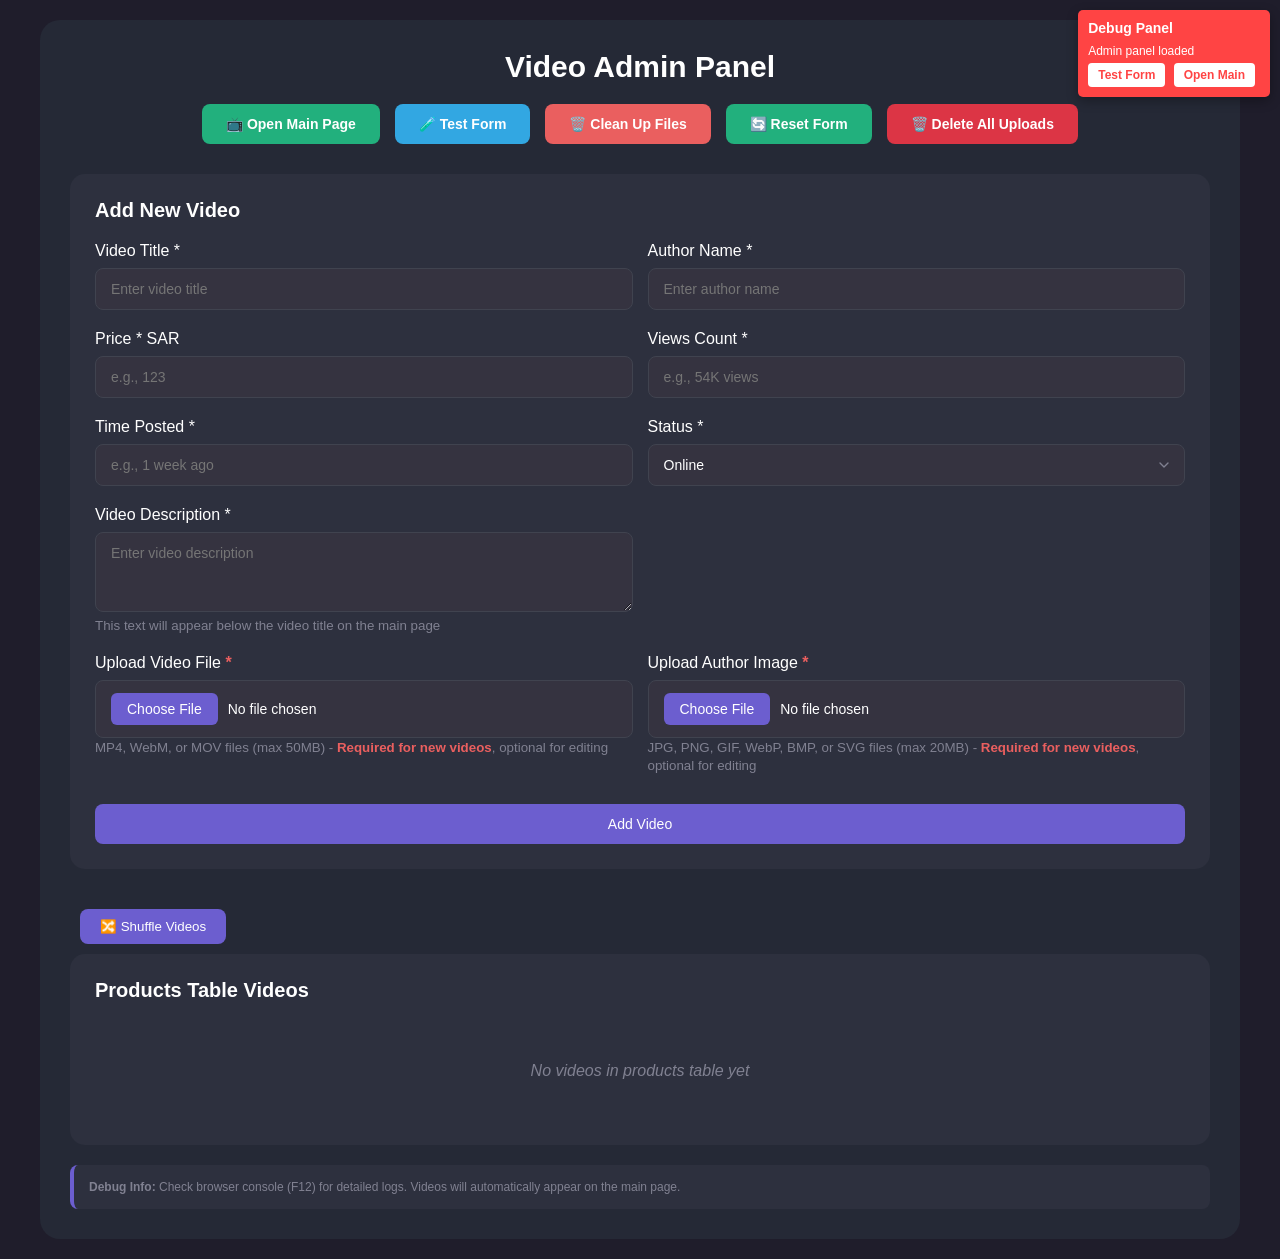
<file: admin.html>
<!DOCTYPE html>
<html lang="en">
<head>
    <meta charset="UTF-8">
    <meta name="viewport" content="width=device-width, initial-scale=1.0">
    <title>Video Admin Panel</title>
    <link rel="stylesheet" href="astyle.css">
    
</head>
<body>
    
    <div class="admin-container">
        <h1 class="admin-header">Video Admin Panel</h1>
        
        <!-- Control Buttons -->
     <!-- Control Buttons -->
<div class="control-buttons">
    <button class="control-btn" onclick="openMainPage()">
        📺 Open Main Page
    </button>
    
    <button class="control-btn test" onclick="testForm()">
        🧪 Test Form
    </button>
    
    <button class="control-btn cleanup" onclick="cleanupOrphanedFiles()">
        🗑️ Clean Up Files
    </button>
    
    <button class="control-btn" onclick="manualResetForm()">
        🔄 Reset Form
    </button>
    
    <!-- ADD THIS NEW BUTTON -->
    <button class="control-btn danger" onclick="deleteAllUploads()" style="background: #dc3545;">
        🗑️ Delete All Uploads
    </button>
</div>
        
        <!-- Add Video Form -->
        <div class="video-form">
            <h3>Add New Video</h3>
            
            <!-- Success/Error Messages -->
            <div class="success-message" id="successMessage"></div>
            <div class="error-message" id="errorMessage"></div>
            
            <form id="addVideoForm">
                <div class="form-row">
                    <div class="form-group">
                        <label for="videoTitle">Video Title *</label>
                        <input type="text" id="videoTitle" placeholder="Enter video title" required>
                    </div>
                    <div class="form-group">
                        <label for="videoAuthor">Author Name *</label>
                        <input type="text" id="videoAuthor" placeholder="Enter author name" required>
                    </div>
                </div>
                
                <div class="form-row">
                 <div class="form-group">
        <label for="videoTime">Price * <span class="sar-text">SAR</span></label>
        <input type="text" id="videoTime" placeholder="e.g., 123" required>
    </div>
                    <div class="form-group">
                        <label for="videoViews">Views Count *</label>
                        <input type="text" id="videoViews" placeholder="e.g., 54K views" required>
                    </div>
                </div>

                <div class="form-row">
                    <div class="form-group">
                        <label for="timeAgo">Time Posted *</label>
                        <input type="text" id="timeAgo" placeholder="e.g., 1 week ago" required>
                    </div>
                    <div class="form-group">
                        <label for="videoStatus">Status *</label>
                        <select id="videoStatus" required>
                            <option value="online">Online</option>
                            <option value="offline">Offline</option>
                        </select>
                    </div>
                </div>

                <!-- NEW TEXTAREA FOR DESCRIPTION -->
                <div class="form-row">
                    <div class="form-group">
                        <label for="videoDescription">Video Description *</label>
                        <textarea id="videoDescription" placeholder="Enter video description" required rows="4"></textarea>
                        <small>This text will appear below the video title on the main page</small>
                    </div>
                </div>

                <!-- UPLOAD FIELDS -->
                <div class="form-row">
                    <div class="form-group">
                        <label for="videoFile">Upload Video File <span class="required-new">*</span></label>
                        <input type="file" id="videoFile" accept="video/*" class="file-input">
                        <small>MP4, WebM, or MOV files (max 50MB) - <span class="required-new">Required for new videos</span>, optional for editing</small>
                        <div class="file-status" id="videoFileStatus"></div>
                    </div>
                    <div class="form-group">
                        <label for="authorImageFile">Upload Author Image <span class="required-new">*</span></label>
                        <input type="file" id="authorImageFile" accept="image/*" class="file-input">
                        <small>JPG, PNG, GIF, WebP, BMP, or SVG files (max 20MB) - <span class="required-new">Required for new videos</span>, optional for editing</small>
                        <div class="file-status" id="imageFileStatus"></div>
                    </div>
                </div>

                <!-- Preview Section -->
                <div class="form-row" id="previewSection">
                    <div class="form-group">
                        <label>Video Preview</label>
                        <div id="videoPreview">
                            No video selected
                        </div>
                    </div>
                    <div class="form-group">
                        <label>Author Image Preview</label>
                        <div id="imagePreview">
                            No image selected
                        </div>
                    </div>
                </div>

                <button type="submit" class="submit-btn">Add Video</button>
            </form>
        </div>
<!-- Add this anywhere in your admin.html, like near the top -->
<button id="shuffleBtn" style="padding: 10px 20px; background: #6C5ECF; color: white; border: none; border-radius: 8px; cursor: pointer; margin: 10px;">
    🔀 Shuffle Videos
</button>
        <!-- Videos List -->
        <div class="videos-list">
            <h3>Uploaded Videos</h3>
            <div class="no-videos">No videos uploaded yet</div>
        </div>

        <!-- Debug Info -->
        <div class="debug-info">
            <strong>Debug Info:</strong> Check browser console (F12) for detailed logs. Videos will automatically appear on the main page.
        </div>
    </div>

    <!-- Debug Panel -->
    <div class="debug-panel">
        <h4>Debug Panel</h4>
        <div id="debugInfo">Ready</div>
        <button onclick="testForm()">Test Form</button>
        <button onclick="openMainPage()">Open Main</button>
    </div>

    <script src="admin.js"></script>
    <script src="availability.js"></script>

    
    <!-- File upload restriction functionality -->
    <script>
        // Debug functions for the debug panel
        function updateDebugInfo(message) {
            const debugInfo = document.getElementById('debugInfo');
            if (debugInfo) {
                debugInfo.textContent = message;
            }
        }

        // Show success message
        function showSuccess(message) {
            const successMsg = document.getElementById('successMessage');
            const errorMsg = document.getElementById('errorMessage');
            if (successMsg) {
                successMsg.textContent = message;
                successMsg.style.display = 'block';
                errorMsg.style.display = 'none';
                
                // Auto-hide after 5 seconds
                setTimeout(() => {
                    successMsg.style.display = 'none';
                }, 5000);
            }
        }

        // Show error message
        function showError(message) {
            const successMsg = document.getElementById('successMessage');
            const errorMsg = document.getElementById('errorMessage');
            if (errorMsg) {
                errorMsg.textContent = message;
                errorMsg.style.display = 'block';
                successMsg.style.display = 'none';
                
                // Auto-hide after 5 seconds
                setTimeout(() => {
                    errorMsg.style.display = 'none';
                }, 5000);
            }
        }

        // Override alert for better UX
        const originalAlert = window.alert;
        window.alert = function(message) {
            console.log('🔔 Alert:', message);
            updateDebugInfo('Alert: ' + message);
            
            if (message.includes('successfully') || message.includes('✅')) {
                showSuccess(message);
            } else if (message.includes('Error') || message.includes('❌')) {
                showError(message);
            } else {
                originalAlert(message);
            }
        };

        // Initialize debug info
        document.addEventListener('DOMContentLoaded', function() {
            updateDebugInfo('Admin panel loaded');
            console.log('🚀 Admin panel initialized successfully');
        });
    </script>
</body>
</html>
</file>
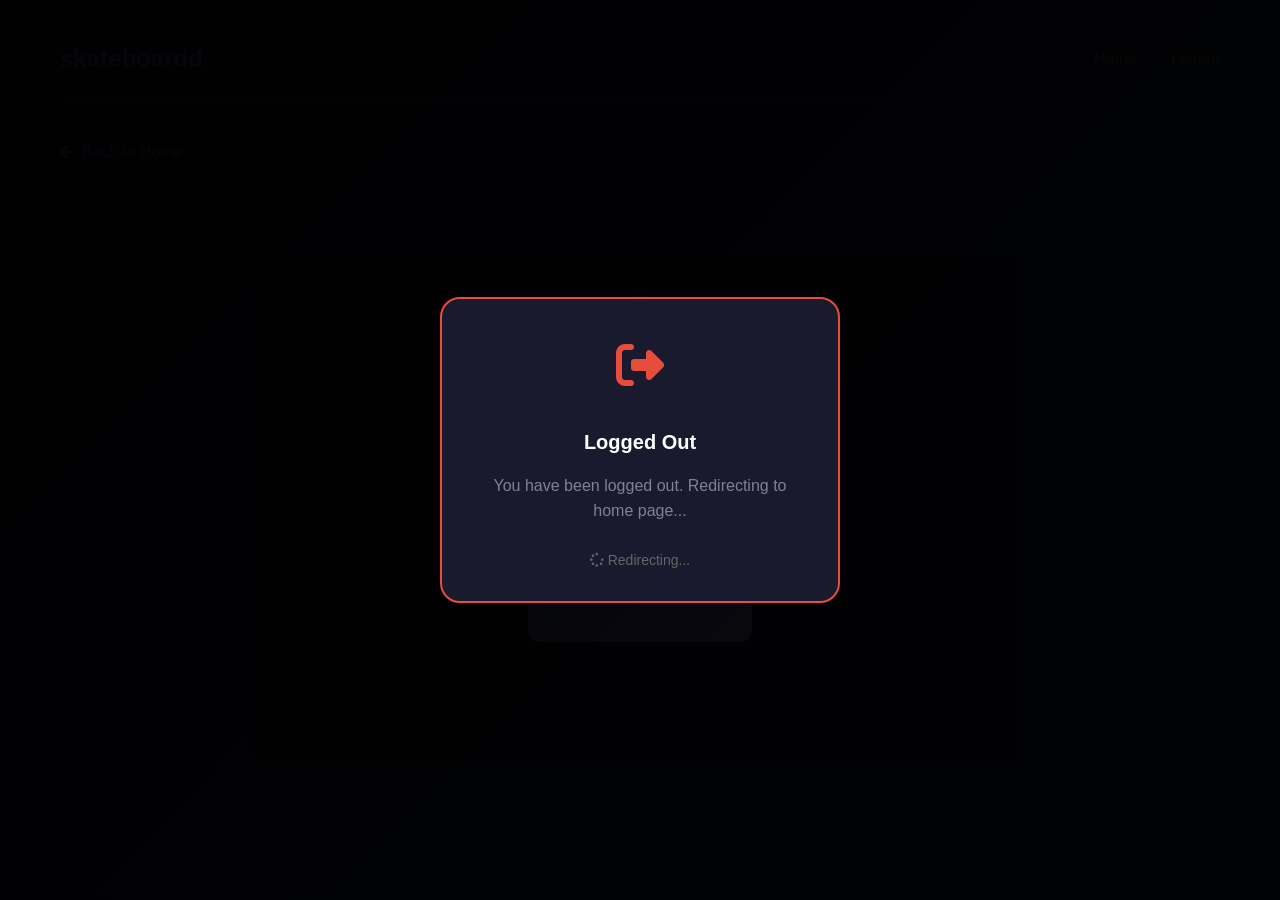
<file: php/password.html>
<!DOCTYPE html>
<html lang="en">
<head>
    <meta charset="UTF-8">
    <meta name="viewport" content="width=device-width, initial-scale=1.0">
    <title>Password Management - Skateboard Platform</title>
    <link rel="stylesheet" href="https://cdnjs.cloudflare.com/ajax/libs/font-awesome/6.4.0/css/all.min.css">
    <style>
        /* [ALL THE SAME CSS STYLES - KEEP AS BEFORE] */
        * {
            margin: 0;
            padding: 0;
            box-sizing: border-box;
        }

        body {
            font-family: -apple-system, BlinkMacSystemFont, 'Segoe UI', Roboto, Oxygen, Ubuntu, sans-serif;
            background: linear-gradient(135deg, #1a1a2e 0%, #16213e 100%);
            min-height: 100vh;
            color: #fff;
            line-height: 1.6;
        }

        .container {
            max-width: 1200px;
            margin: 0 auto;
            padding: 20px;
        }

        .header {
            display: flex;
            justify-content: space-between;
            align-items: center;
            padding: 20px 0;
            border-bottom: 1px solid rgba(255, 255, 255, 0.1);
            margin-bottom: 40px;
        }

        .logo {
            font-size: 24px;
            font-weight: 800;
            color: #6c5ce7;
            text-decoration: none;
        }

        .nav-links a {
            color: #808191;
            text-decoration: none;
            margin-left: 30px;
            transition: color 0.3s;
        }

        .nav-links a:hover {
            color: #6c5ce7;
        }

        .main-content {
            display: grid;
            grid-template-columns: 1fr 350px;
            gap: 40px;
        }

        .card {
            background: rgba(25, 25, 45, 0.8);
            border-radius: 16px;
            padding: 30px;
            margin-bottom: 30px;
            border: 1px solid rgba(255, 255, 255, 0.1);
            backdrop-filter: blur(10px);
        }

        .card-title {
            font-size: 20px;
            font-weight: 600;
            margin-bottom: 25px;
            color: #fff;
            display: flex;
            align-items: center;
            gap: 12px;
        }

        .card-title i {
            color: #6c5ce7;
        }

        .form-group {
            margin-bottom: 25px;
        }

        .form-label {
            display: block;
            margin-bottom: 10px;
            color: #a0a0b8;
            font-size: 14px;
            font-weight: 500;
        }

        .form-input {
            width: 100%;
            padding: 15px;
            background: rgba(255, 255, 255, 0.05);
            border: 2px solid rgba(255, 255, 255, 0.1);
            border-radius: 12px;
            color: #fff;
            font-size: 16px;
            transition: all 0.3s;
        }

        .form-input:focus {
            outline: none;
            border-color: #6c5ce7;
            background: rgba(255, 255, 255, 0.08);
        }

        .form-input::placeholder {
            color: #666;
        }

        .form-row {
            display: grid;
            grid-template-columns: 1fr 1fr;
            gap: 20px;
        }

        .btn {
            background: linear-gradient(135deg, #6c5ce7, #a29bfe);
            color: white;
            border: none;
            padding: 15px 30px;
            border-radius: 12px;
            font-size: 16px;
            font-weight: 600;
            cursor: pointer;
            transition: all 0.3s;
            display: inline-flex;
            align-items: center;
            justify-content: center;
            gap: 10px;
            text-decoration: none;
        }

        .btn:hover {
            transform: translateY(-2px);
            box-shadow: 0 10px 20px rgba(108, 92, 231, 0.3);
        }

        .btn-secondary {
            background: rgba(255, 255, 255, 0.1);
            color: #fff;
        }

        .btn-secondary:hover {
            background: rgba(255, 255, 255, 0.15);
        }

        .btn-danger {
            background: linear-gradient(135deg, #e74c3c, #ff7675);
        }

        .btn-danger:hover {
            box-shadow: 0 10px 20px rgba(231, 76, 60, 0.3);
        }

        .btn:disabled {
            opacity: 0.5;
            cursor: not-allowed;
            transform: none !important;
            box-shadow: none !important;
        }

        .alert {
            padding: 15px;
            border-radius: 12px;
            margin-bottom: 25px;
            font-size: 14px;
            display: none;
        }

        .alert.show {
            display: block;
            animation: fadeIn 0.3s;
        }

        .alert.success {
            background: rgba(46, 204, 113, 0.1);
            color: #2ecc71;
            border: 1px solid rgba(46, 204, 113, 0.2);
        }

        .alert.error {
            background: rgba(231, 76, 60, 0.1);
            color: #e74c3c;
            border: 1px solid rgba(231, 76, 60, 0.2);
        }

        .alert.info {
            background: rgba(52, 152, 219, 0.1);
            color: #3498db;
            border: 1px solid rgba(52, 152, 219, 0.2);
        }

        @keyframes fadeIn {
            from { opacity: 0; }
            to { opacity: 1; }
        }

        .user-info-card {
            background: linear-gradient(135deg, rgba(108, 92, 231, 0.1), rgba(162, 155, 254, 0.05));
        }

        .info-item {
            display: flex;
            justify-content: space-between;
            padding: 15px 0;
            border-bottom: 1px solid rgba(255, 255, 255, 0.05);
        }

        .info-item:last-child {
            border-bottom: none;
        }

        .info-label {
            color: #a0a0b8;
        }

        .info-value {
            color: #fff;
            font-weight: 500;
        }

        .verification-badge {
            display: inline-flex;
            align-items: center;
            gap: 6px;
            padding: 4px 10px;
            border-radius: 20px;
            font-size: 12px;
            font-weight: 600;
        }

        .verification-badge.verified {
            background: rgba(46, 204, 113, 0.2);
            color: #2ecc71;
        }

        .verification-badge.unverified {
            background: rgba(241, 196, 15, 0.2);
            color: #f1c40f;
        }

        .loading {
            text-align: center;
            padding: 40px;
            color: #808191;
        }

        .loading i {
            font-size: 24px;
            margin-bottom: 15px;
            color: #6c5ce7;
        }

        .back-link {
            display: inline-flex;
            align-items: center;
            gap: 8px;
            color: #6c5ce7;
            text-decoration: none;
            margin-bottom: 30px;
            font-weight: 500;
        }

        .back-link:hover {
            text-decoration: underline;
        }

        @media (max-width: 768px) {
            .main-content {
                grid-template-columns: 1fr;
            }
            
            .form-row {
                grid-template-columns: 1fr;
            }
            
            .nav-links {
                display: none;
            }
        }
        
        /* VERIFICATION CODE FIELD STYLES */
        #emailStep2 {
            display: block !important;
            margin-top: 20px;
            padding: 20px;
            background: rgba(46, 204, 113, 0.1);
            border: 2px solid #2ecc71;
            border-radius: 12px;
        }
        
        #emailCodeInput {
            display: block !important;
            width: 100% !important;
            font-size: 28px !important;
            text-align: center !important;
            letter-spacing: 12px !important;
            font-weight: bold !important;
            background: white !important;
            color: black !important;
            border: 3px solid #6c5ce7 !important;
            height: 60px !important;
        }
        
        .button-row {
            display: flex;
            gap: 10px;
            margin-top: 15px;
        }
        
        .button-row .btn {
            flex: 1;
        }
        
        /* ACCESS DENIED STYLES */
        .access-denied {
            text-align: center;
            padding: 60px 20px;
        }
        
        .access-denied i {
            font-size: 64px;
            color: #e74c3c;
            margin-bottom: 30px;
        }
        
        .access-denied h3 {
            color: white;
            font-size: 24px;
            margin-bottom: 15px;
        }
        
        .access-denied p {
            color: #808191;
            font-size: 16px;
            margin-bottom: 30px;
            max-width: 500px;
            margin-left: auto;
            margin-right: auto;
        }
    </style>
</head>
<body>
    <div class="container">
        <div class="header">
            <a href="/index.html" class="logo">skateboardd</a>
            <div class="nav-links">
                <a href="/index.html">Home</a>
                <a href="#" id="logoutBtn">Logout</a>
            </div>
        </div>

        <a href="/index.html" class="back-link">
            <i class="fas fa-arrow-left"></i> Back to Home
        </a>

        <div id="loading" class="loading">
            <i class="fas fa-spinner fa-spin"></i>
            <p>Loading your account information...</p>
        </div>

        <div id="mainContent" style="display: none;">
            <div class="main-content">
                <div>
                    <!-- User Info Card -->
                    <div class="card user-info-card">
                        <h2 class="card-title"><i class="fas fa-user"></i> Account Information</h2>
                        <div id="userInfo">
                            <!-- Will be populated by JavaScript -->
                        </div>
                    </div>
<div class="card">
    <h2 class="card-title"><i class="fas fa-user-edit"></i> Change Display Name</h2>
    <div id="nameAlert" class="alert"></div>
    
    <div class="form-group">
        <label class="form-label">Current Name</label>
        <div style="padding: 15px; background: rgba(255,255,255,0.05); border-radius: 12px; margin-bottom: 15px;">
            <span id="currentNameDisplay" style="font-size: 18px; font-weight: 600; color: #6c5ce7;">Loading...</span>
        </div>
    </div>
    
    <div class="form-group">
        <label class="form-label">New Display Name</label>
        <input type="text" id="newFirstName" class="form-input" placeholder="Enter your preferred name" maxlength="50">
    </div>
    
    <button class="btn" id="updateNameBtn">
        <i class="fas fa-save"></i> Update Name
    </button>
</div>
                    <!-- Change Password Card -->
                    <div class="card">
                        <h2 class="card-title"><i class="fas fa-key"></i> Change Password</h2>
                        <div id="passwordAlert" class="alert"></div>
                        
                        <div class="form-group">
                            <label class="form-label">Current Password</label>
                            <input type="password" id="currentPassword" class="form-input" placeholder="Enter current password">
                        </div>
                        
                        <div class="form-row">
                            <div class="form-group">
                                <label class="form-label">New Password</label>
                                <input type="password" id="newPassword" class="form-input" placeholder="Enter new password">
                            </div>
                            <div class="form-group">
                                <label class="form-label">Confirm New Password</label>
                                <input type="password" id="confirmPassword" class="form-input" placeholder="Confirm new password">
                            </div>
                        </div>
                        
                        <button class="btn" id="changePasswordBtn">
                            <i class="fas fa-sync-alt"></i> Change Password
                        </button>
                    </div>

                    <!-- Add Contact Method Card -->
                    <div class="card">
                        <h2 class="card-title"><i class="fas fa-address-book"></i> Add Contact Method</h2>
                        <div id="contactAlert" class="alert"></div>
                        
                        <div id="addPhoneSection" style="display: none;">
                            <div class="form-group">
                                <label class="form-label">Phone Number</label>
                                <input type="text" id="addPhoneInput" class="form-input" placeholder="05XXXXXXXX" maxlength="10">
                                <small style="color: #808191; display: block; margin-top: 8px;">
                                    We'll send a verification code to pazzlestore@hotmail.com for you to verify.
                                </small>
                            </div>
                            <button class="btn" id="addPhoneBtn">
                                <i class="fas fa-phone"></i> Add Phone Number
                            </button>
                        </div>
                        
                        <!-- EMAIL SECTION WITH VERIFICATION CODE FIELD -->
                        <div id="addEmailSection" style="display: none;">
                            <!-- Step 1: Email Input -->
                            <div id="emailStep1">
                                <div class="form-group">
                                    <label class="form-label">Email Address</label>
                                    <input type="email" id="addEmailInput" class="form-input" placeholder="your@email.com">
                                    <small style="color: #808191; display: block; margin-top: 8px;">
                                        We'll send a 6-digit verification code to this email address.
                                    </small>
                                </div>
                                <button class="btn" id="addEmailBtn">
                                    <i class="fas fa-envelope"></i> Send Verification Code
                                </button>
                            </div>
                            
                            <!-- Step 2: Verification Code - ALWAYS VISIBLE -->
                            <div id="emailStep2">
                                <div class="form-group">
                                    <label class="form-label">VERIFICATION CODE</label>
                                    <input type="text" id="emailCodeInput" class="form-input" 
                                           placeholder="ENTER 6-DIGIT CODE" maxlength="6">
                                    <small style="color: #808191; display: block; margin-top: 8px;">
                                        Enter the 6-digit code sent to your email
                                    </small>
                                </div>
                                <div class="button-row">
                                    <button class="btn btn-secondary" id="resendCodeBtn">
                                        <i class="fas fa-redo"></i> Resend Code
                                    </button>
                                    <button class="btn" id="verifyEmailBtn">
                                        <i class="fas fa-check"></i> Verify Email
                                    </button>
                                </div>
                            </div>
                        </div>
                    </div>
                </div>

                <div>
                    <!-- Status Card -->
                    <div class="card">
                        <h2 class="card-title"><i class="fas fa-info-circle"></i> Login Status</h2>
                        <div id="loginStatus">
                            <!-- Will be populated by JavaScript -->
                        </div>
                        <div style="margin-top: 20px;">
                            <button class="btn btn-secondary" id="refreshBtn" style="width: 100%;">
                                <i class="fas fa-redo"></i> Refresh Status
                            </button>
                        </div>
                    </div>

                    <!-- Help Card -->
                    <div class="card">
                        <h2 class="card-title"><i class="fas fa-question-circle"></i> Help</h2>
                        <div style="color: #a0a0b8; font-size: 14px;">
                            <p><strong>Phone Format:</strong> Must start with 0 and be 10 digits (05XXXXXXXX)</p>
                            <p><strong>Phone Verification:</strong> When adding a phone, we email the code to admin who forwards it via SMS</p>
                            <p><strong>Email Verification:</strong> Enter email → Get 6-digit code → Enter code → Email added to YOUR USER ROW in users table</p>
                            <p><strong>Important:</strong> Email goes to same row where your phone number exists</p>
                            <p><strong>Dual Login:</strong> Once both phone and email are verified, you can login with either</p>
                        </div>
                    </div>
                </div>
            </div>
        </div>
    </div>

    <script>
      
    // Session monitor for password.html
    (function() {
        console.log('🔐 Password page session monitor started');
        
        function checkSession() {
            const session = localStorage.getItem('user_session');
            if (!session) {
                console.log('Session expired, redirecting...');
                
                // Show a message before redirecting
                if (!document.getElementById('sessionExpiredMessage')) {
                    const message = document.createElement('div');
                    message.id = 'sessionExpiredMessage';
                    message.style.cssText = `
                        position: fixed;
                        top: 0;
                        left: 0;
                        width: 100%;
                        height: 100%;
                        background: rgba(0,0,0,0.95);
                        display: flex;
                        justify-content: center;
                        align-items: center;
                        z-index: 999999;
                        font-family: -apple-system, BlinkMacSystemFont, sans-serif;
                    `;
                    
                    message.innerHTML = `
                    <div style="
                        background: #1a1a2e;
                        padding: 30px;
                        border-radius: 20px;
                        width: 90%;
                        max-width: 400px;
                        border: 2px solid #e74c3c;
                        text-align: center;
                    ">
                        <div style="font-size: 48px; color: #e74c3c; margin-bottom: 20px;">
                            <i class="fas fa-sign-out-alt"></i>
                        </div>
                        <div style="font-size: 20px; font-weight: bold; color: white; margin-bottom: 15px;">
                            Logged Out
                        </div>
                        <div style="color: #808191; margin-bottom: 25px;">
                            You have been logged out. Redirecting to home page...
                        </div>
                        <div style="color: #666; font-size: 14px; margin-top: 20px;">
                            <i class="fas fa-spinner fa-spin"></i> Redirecting...
                        </div>
                    </div>
                    `;
                    
                    document.body.appendChild(message);
                }
                
                // Redirect after 2 seconds
                setTimeout(() => {
                    window.location.href = '/index.html';
                }, 2000);
                
                return false;
            }
            return true;
        }
        
        // Check immediately
        checkSession();
        
        // Check every 2 seconds
        setInterval(checkSession, 2000);
        
        // Check when page becomes visible
        document.addEventListener('visibilitychange', function() {
            if (!document.hidden) {
                checkSession();
            }
        });
        
        // Listen for storage changes (other tabs logging out)
        window.addEventListener('storage', function(e) {
            if (e.key === 'user_session') {
                checkSession();
            }
        });
        
        console.log('✅ Session monitor active');
    })();

        // Check authentication before loading anything
        function checkAuthentication() {
            const session = localStorage.getItem('user_session');
            if (!session) {
                // User is not logged in
                document.getElementById('loading').innerHTML = `
                    <div class="access-denied">
                        <i class="fas fa-lock"></i>
                        <h3>Access Denied</h3>
                        <p>You need to be logged in to access this page.</p>
                        <button class="btn" onclick="redirectToLogin()" style="margin-top: 20px;">
                            <i class="fas fa-sign-in-alt"></i> Go to Login
                        </button>
                    </div>
                `;
                return null;
            }
            
            try {
                const userData = JSON.parse(session);
                return userData;
            } catch (e) {
                console.error('Error parsing session:', e);
                localStorage.removeItem('user_session');
                window.location.href = '/index.html';
                return null;
            }
        }
        
        function redirectToLogin() {
            window.location.href = '/index.html';
        }
        
        // Get user ID from URL
        function getUserIdFromUrl() {
            const urlParams = new URLSearchParams(window.location.search);
            return urlParams.get('user');
        }

        // API URL
        const API_URL = 'https://pazzle-store-api.mus00204.workers.dev';
        // DOM elements
        let currentUser = null;

        // Initialize
        document.addEventListener('DOMContentLoaded', function() {
            // First check authentication
            const userData = checkAuthentication();
            if (!userData) {
                return; // Stop execution if not authenticated
            }
            
            const userId = getUserIdFromUrl();
            
            if (!userId) {
                showAlert('Please login first and access this page from your account.', 'error');
                setTimeout(() => {
                    window.location.href = '/index.html';
                }, 3000);
                return;
            }
            
            // Verify user ID matches logged in user
            if (userId != userData.user_id) {
                showAlert('Access denied. User ID mismatch.', 'error');
                setTimeout(() => {
                    window.location.href = '/index.html';
                }, 3000);
                return;
            }
            
            loadUserData(userId);
            
            // Event listeners
            document.getElementById('updateNameBtn').addEventListener('click', updateFirstName);
            document.getElementById('logoutBtn').addEventListener('click', logout);
            document.getElementById('changePasswordBtn').addEventListener('click', changePassword);
            document.getElementById('addPhoneBtn').addEventListener('click', addPhone);
            document.getElementById('addEmailBtn').addEventListener('click', addEmail);
            document.getElementById('refreshBtn').addEventListener('click', () => loadUserData(userId));
            document.getElementById('verifyEmailBtn').addEventListener('click', verifyEmailCode);
            document.getElementById('resendCodeBtn').addEventListener('click', resendVerificationCode);
            
            // Phone input validation
            const phoneInput = document.getElementById('addPhoneInput');
            if (phoneInput) {
                phoneInput.addEventListener('input', function() {
                    this.value = this.value.replace(/[^0-9]/g, '');
                    if (this.value.length > 0 && !this.value.startsWith('0')) {
                        this.value = '0' + this.value;
                    }
                    if (this.value.length > 10) {
                        this.value = this.value.substring(0, 10);
                    }
                });
            }
            
            // Email code input - FORMAT ONLY, NO AUTO-SUBMIT
            const emailCodeInput = document.getElementById('emailCodeInput');
            if (emailCodeInput) {
                emailCodeInput.addEventListener('input', function() {
                    // Remove non-digit characters
                    this.value = this.value.replace(/\D/g, '');
                });
            }
        });

        // Load user data
        async function loadUserData(userId) {
            try {
                const response = await fetch(API_URL, {
                    method: 'POST',
                    headers: {'Content-Type': 'application/json'},
                    body: JSON.stringify({
                        action: 'get_user',
                        user_id: userId
                    })
                });
                
                const data = await response.json();
                
                if (data.success) {
                    currentUser = data.user;
                    displayUserInfo(data.user);
                    showMainContent();
                } else {
                    showAlert('User not found. Please login again.', 'error');
                    setTimeout(() => {
                        window.location.href = '/index.html';
                    }, 3000);
                }
            } catch (error) {
                console.error('Error loading user:', error);
                showAlert('Network error. Please try again.', 'error');
            }
        }

        // Display user information
        function displayUserInfo(user) {
              if (document.getElementById('currentNameDisplay')) {
        document.getElementById('currentNameDisplay').textContent = user.first_name;
    }
            const userInfoHtml = `
                <div class="info-item">
                    <span class="info-label">User ID:</span>
                    <span class="info-value">${user.id}</span>
                </div>
                ${user.phone ? `
                <div class="info-item">
                    <span class="info-label">Phone:</span>
                    <span class="info-value">
                        +966 ${user.phone.substring(1)}
                        <span class="verification-badge ${user.phone_verified ? 'verified' : 'unverified'}">
                            <i class="fas fa-${user.phone_verified ? 'check' : 'clock'}"></i>
                            ${user.phone_verified ? 'Verified' : 'Pending'}
                        </span>
                    </span>
                </div>
                ` : ''}
                ${user.email ? `
                <div class="info-item">
                    <span class="info-label">Email:</span>
                    <span class="info-value">
                        ${user.email}
                        <span class="verification-badge ${user.email_verified ? 'verified' : 'unverified'}">
                            <i class="fas fa-${user.email_verified ? 'check' : 'clock'}"></i>
                            ${user.email_verified ? 'Verified' : 'Pending'}
                        </span>
                    </span>
                </div>
                ` : ''}
                <div class="info-item">
                    <span class="info-label">Account Created:</span>
                    <span class="info-value">${new Date(user.created_at).toLocaleDateString()}</span>
                </div>
            `;
            
            document.getElementById('userInfo').innerHTML = userInfoHtml;
            
            const loginStatusHtml = `
                <div style="margin-bottom: 15px;">
                    <div style="color: #a0a0b8; font-size: 14px; margin-bottom: 5px;">Current Login Method</div>
                    <div style="color: #fff; font-weight: 500;">
                        ${user.phone && user.email ? 'Phone or Email' : user.phone ? 'Phone Only' : 'Email Only'}
                    </div>
                </div>
                <div>
                    <div style="color: #a0a0b8; font-size: 14px; margin-bottom: 5px;">Dual Login Available</div>
                    <div style="color: ${user.phone && user.email ? '#2ecc71' : '#f1c40f'}; font-weight: 500;">
                        ${user.phone && user.email ? '✅ Yes - Use either' : '❌ No - Add missing contact'}
                    </div>
                </div>
            `;
            
            document.getElementById('loginStatus').innerHTML = loginStatusHtml;
            
            const addPhoneSection = document.getElementById('addPhoneSection');
            const addEmailSection = document.getElementById('addEmailSection');
            
            if (addPhoneSection) {
                addPhoneSection.style.display = user.phone ? 'none' : 'block';
            }
            
            if (addEmailSection) {
                addEmailSection.style.display = user.email ? 'none' : 'block';
            }
        }

        // Change password
        async function changePassword() {
            const currentPass = document.getElementById('currentPassword').value;
            const newPass = document.getElementById('newPassword').value;
            const confirmPass = document.getElementById('confirmPassword').value;
            
            if (!currentPass || !newPass || !confirmPass) {
                showAlert('Please fill in all password fields', 'error', 'passwordAlert');
                return;
            }
            
            if (newPass !== confirmPass) {
                showAlert('New passwords do not match', 'error', 'passwordAlert');
                return;
            }
            
            if (newPass.length < 6) {
                showAlert('Password must be at least 6 characters', 'error', 'passwordAlert');
                return;
            }
            
            const btn = document.getElementById('changePasswordBtn');
            btn.disabled = true;
            btn.innerHTML = '<i class="fas fa-spinner fa-spin"></i> Changing...';
            
            try {
                const response = await fetch(API_URL, {
                    method: 'POST',
                    headers: {'Content-Type': 'application/json'},
                    body: JSON.stringify({
                        action: 'change_password',
                        user_id: currentUser.id,
                        current_password: currentPass,
                        new_password: newPass
                    })
                });
                
                const data = await response.json();
                
                if (data.success) {
                    showAlert('Password changed successfully!', 'success', 'passwordAlert');
                    document.getElementById('currentPassword').value = '';
                    document.getElementById('newPassword').value = '';
                    document.getElementById('confirmPassword').value = '';
                } else {
                    showAlert(data.error || 'Failed to change password', 'error', 'passwordAlert');
                }
            } catch (error) {
                console.error('Error changing password:', error);
                showAlert('Network error. Please try again.', 'error', 'passwordAlert');
            } finally {
                btn.disabled = false;
                btn.innerHTML = '<i class="fas fa-sync-alt"></i> Change Password';
            }
        }

        // Add phone number
        async function addPhone() {
            const phone = document.getElementById('addPhoneInput').value.trim();
            
            if (!phone || phone.length !== 10 || !phone.startsWith('0')) {
                showAlert('Please enter a valid phone number (05XXXXXXXX)', 'error', 'contactAlert');
                return;
            }
            
            const btn = document.getElementById('addPhoneBtn');
            btn.disabled = true;
            btn.innerHTML = '<i class="fas fa-spinner fa-spin"></i> Sending...';
            
            try {
                const response = await fetch(API_URL, {
                    method: 'POST',
                    headers: {'Content-Type': 'application/json'},
                    body: JSON.stringify({
                        action: 'add_phone',
                        user_id: currentUser.id,
                        phone: phone
                    })
                });
                
                const data = await response.json();
                
                if (data.success) {
                    showAlert('Verification sent to admin. They will forward the code via SMS to you.', 'success', 'contactAlert');
                    document.getElementById('addPhoneInput').value = '';
                    loadUserData(currentUser.id);
                } else {
                    showAlert(data.error || 'Failed to add phone', 'error', 'contactAlert');
                }
            } catch (error) {
                console.error('Error adding phone:', error);
                showAlert('Network error. Please try again.', 'error', 'contactAlert');
            } finally {
                btn.disabled = false;
                btn.innerHTML = '<i class="fas fa-phone"></i> Add Phone Number';
            }
        }

        // Add email address - SEND CODE
async function addEmail() {
    const email = document.getElementById('addEmailInput').value.trim();
    
    if (!email || !email.includes('@') || !email.includes('.')) {
        showAlert('Please enter a valid email address', 'error', 'contactAlert');
        return;
    }
    
    const btn = document.getElementById('addEmailBtn');
    btn.disabled = true;
    btn.innerHTML = '<i class="fas fa-spinner fa-spin"></i> Sending Code...';
    
    try {
        const response = await fetch(API_URL, {
            method: 'POST',
            headers: {'Content-Type': 'application/json'},
            body: JSON.stringify({
                action: 'add_email',
                user_id: currentUser.id,
                email: email
            })
        });
        
        const data = await response.json();
        console.log('Add email response:', data);
        
        if (data.success) {
            showAlert('✅ Verification code sent to ' + email, 'success', 'contactAlert');
            document.getElementById('emailCodeInput').focus();
        } else {
            showAlert('❌ ' + (data.error || 'Failed to send code'), 'error', 'contactAlert');
        }
    } catch (error) {
        console.error('Error:', error);
        showAlert('❌ Network error. Please try again.', 'error', 'contactAlert');
    } finally {
        btn.disabled = false;
        btn.innerHTML = '<i class="fas fa-envelope"></i> Send Verification Code';
    }
}

// Verify email code
async function verifyEmailCode() {
    const code = document.getElementById('emailCodeInput').value.trim();
    const email = document.getElementById('addEmailInput').value.trim();
    
    if (!code || code.length !== 6) {
        showAlert('Please enter the 6-digit code from your email', 'error', 'contactAlert');
        return;
    }
    
    if (!email) {
        showAlert('Email address is required', 'error', 'contactAlert');
        return;
    }
    
    const btn = document.getElementById('verifyEmailBtn');
    btn.disabled = true;
    btn.innerHTML = '<i class="fas fa-spinner fa-spin"></i> Verifying...';
    
    try {
        // Call the API to verify code
        const response = await fetch(API_URL, {
            method: 'POST',
            headers: {'Content-Type': 'application/json'},
            body: JSON.stringify({
                action: 'verify_email_code',
                user_id: currentUser.id,
                email: email,
                code: code
            })
        });     
        const data = await response.json();
        console.log('Verification response:', data);
        
        if (data.success) {
            showAlert('✅ Email verified and added to your account!', 'success', 'contactAlert');
            
            // Clear the form
            document.getElementById('addEmailInput').value = '';
            document.getElementById('emailCodeInput').value = '';
            
            // Refresh user data to show the new email
            setTimeout(() => {
                loadUserData(currentUser.id);
            }, 1000);
            
        } else {
            showAlert('❌ ' + (data.error || 'Invalid code'), 'error', 'contactAlert');
            document.getElementById('emailCodeInput').focus();
        }
    } catch (error) {
        console.error('Error:', error);
        showAlert('❌ Network error. Please try again.', 'error', 'contactAlert');
    } finally {
        btn.disabled = false;
        btn.innerHTML = '<i class="fas fa-check"></i> Verify Email';
    }
}

// Resend verification code
async function resendVerificationCode() {
    const email = document.getElementById('addEmailInput').value.trim();
    
    if (!email) {
        showAlert('Email address is required', 'error', 'contactAlert');
        return;
    }
    
    const btn = document.getElementById('resendCodeBtn');
    const originalHtml = btn.innerHTML;
    btn.disabled = true;
    btn.innerHTML = '<i class="fas fa-spinner fa-spin"></i> Resending...';
    
    try {
        const response = await fetch(API_URL, {
            method: 'POST',
            headers: {'Content-Type': 'application/json'},
            body: JSON.stringify({
                action: 'add_email',
                user_id: currentUser.id,
                email: email
            })
        });
        
        const data = await response.json();
        
        if (data.success) {
            showAlert('✅ New verification code sent.', 'success', 'contactAlert');
            document.getElementById('emailCodeInput').value = '';
            document.getElementById('emailCodeInput').focus();
        } else {
            showAlert(data.error || 'Failed to resend code', 'error', 'contactAlert');
        }
    } catch (error) {
        console.error('Error resending:', error);
        showAlert('Network error. Please try again.', 'error', 'contactAlert');
    } finally {
        btn.disabled = false;
        btn.innerHTML = originalHtml;
    }
}

// Update first name
async function updateFirstName() {
    const newName = document.getElementById('newFirstName').value.trim();
    if (!newName) return;
    
    const btn = document.getElementById('updateNameBtn');
    btn.disabled = true;
    btn.innerHTML = '<i class="fas fa-spinner fa-spin"></i> Updating...';
    
    try {
        const response = await fetch(API_URL, {
            method: 'POST',
            headers: {'Content-Type': 'application/json'},
            body: JSON.stringify({
                action: 'update_first_name',
                user_id: currentUser.id,
                first_name: newName
            })
        });
        
        const data = await response.json();
        if (data.success) {
            showAlert('Name updated!', 'success', 'nameAlert');
            document.getElementById('newFirstName').value = '';
            currentUser.first_name = newName;
            document.getElementById('currentNameDisplay').textContent = newName;
            
            // Update localStorage session with new name
            const session = localStorage.getItem('user_session');
            if (session) {
                const userData = JSON.parse(session);
                userData.first_name = newName;
                localStorage.setItem('user_session', JSON.stringify(userData));
            }
        }
    } finally {
        btn.disabled = false;
        btn.innerHTML = '<i class="fas fa-save"></i> Update Name';
    }
}

// Logout - clears session and redirects
    // Logout - clears session and redirects
// Update the logout function:
function logout() {
    // Clear session and broadcast logout
    localStorage.removeItem('user_session');
    localStorage.setItem('user_logged_out', 'true');
    window.location.href = '/index.html';
}

// Helper functions
function showAlert(message, type, elementId = null) {
    const alertElement = elementId ? 
        document.getElementById(elementId) : 
        document.getElementById('mainAlert') || createAlertElement();
    
    alertElement.textContent = message;
    alertElement.className = `alert ${type} show`;
    
    if (type === 'success') {
        setTimeout(() => {
            alertElement.classList.remove('show');
        }, 5000);
    }
}

function createAlertElement() {
    const alert = document.createElement('div');
    alert.id = 'mainAlert';
    alert.className = 'alert';
    document.querySelector('.container').insertBefore(alert, document.querySelector('.container').firstChild);
    return alert;
}

function showMainContent() {
    document.getElementById('loading').style.display = 'none';
    document.getElementById('mainContent').style.display = 'block';
}
// Add this at the beginning of password.html script
(function() {
    // Check session every 3 seconds
    setInterval(() => {
        const session = localStorage.getItem('user_session');
        if (!session) {
            // Session expired, redirect
            window.location.href = '/index.html';
        }
    }, 3000);
    
    // Also check when tab gets focus
    window.addEventListener('focus', () => {
        const session = localStorage.getItem('user_session');
        if (!session) {
            window.location.href = '/index.html';
        }
    });
})();
    </script>
</body>
</html>
</file>
<file: astyle.css>
/* astyle.css - Admin Panel Styles */

* {
    margin: 0;
    padding: 0;
    box-sizing: border-box;
    font-family: 'Inter', sans-serif;
}

body {
    background: #1f1d2b;
    color: #808191;
    padding: 20px;
    min-height: 100vh;
}

.admin-container {
    max-width: 1200px;
    margin: 0 auto;
    background: #252936;
    border-radius: 20px;
    padding: 30px;
}

.admin-header {
    color: #fff;
    font-size: 30px;
    margin-bottom: 20px;
    text-align: center;
}

/* Control Buttons */
.control-buttons {
    text-align: center;
    margin-bottom: 30px;
    display: flex;
    justify-content: center;
    gap: 15px;
    flex-wrap: wrap;
}

.control-btn {
    background: #22b07d;
    color: white;
    border: none;
    padding: 12px 24px;
    border-radius: 8px;
    cursor: pointer;
    font-size: 14px;
    font-weight: bold;
    display: flex;
    align-items: center;
    gap: 8px;
    transition: all 0.3s ease;
}

.control-btn:hover {
    background: #1a8f63;
    transform: translateY(-2px);
}

.control-btn.test {
    background: #32a7e2;
}

.control-btn.test:hover {
    background: #2a8fc7;
}

.control-btn.cleanup {
    background: #ea5f5f;
}

.control-btn.cleanup:hover {
    background: #d45454;
}

/* Form Styles */
.video-form {
    background: #2d303e;
    padding: 25px;
    border-radius: 15px;
    margin-bottom: 30px;
}

.video-form h3 {
    color: #fff;
    margin-bottom: 20px;
    font-size: 20px;
}

.form-group {
    margin-bottom: 20px;
}

.form-group label {
    display: block;
    color: #fff;
    margin-bottom: 8px;
    font-weight: 500;
}

.form-group input, .form-group textarea {
    width: 100%;
    padding: 12px 15px;
    background: #353340;
    border: 1px solid #40434f;
    border-radius: 8px;
    color: #fff;
    font-size: 14px;
    transition: border-color 0.3s ease;
}

.form-group input:focus, .form-group textarea:focus {
    border-color: #6c5ecf;
    outline: none;
}

.form-group textarea {
    height: 80px;
    resize: vertical;
}

.form-row {
    display: grid;
    grid-template-columns: 1fr 1fr;
    gap: 15px;
}

.submit-btn {
    background: #6c5ecf;
    color: white;
    border: none;
    padding: 12px 30px;
    border-radius: 8px;
    cursor: pointer;
    font-size: 14px;
    font-weight: 500;
    transition: background 0.3s;
    width: 100%;
    margin-top: 10px;
}

.submit-btn:hover {
    background: #5847d0;
}

.submit-btn:disabled {
    background: #4a4d5c;
    cursor: not-allowed;
    opacity: 0.7;
}

/* Videos List */
.videos-list {
    background: #2d303e;
    border-radius: 15px;
    padding: 25px;
}

.videos-list h3 {
    color: #fff;
    margin-bottom: 20px;
    font-size: 20px;
}

.video-item {
    background: #353340;
    border-radius: 10px;
    padding: 20px;
    margin-bottom: 15px;
    display: flex;
    align-items: center;
    justify-content: space-between;
    transition: transform 0.2s ease;
}

.video-item:hover {
    transform: translateY(-2px);
}

.video-info h4 {
    color: #fff;
    margin-bottom: 5px;
    font-size: 16px;
}

.video-info p {
    color: #808191;
    font-size: 13px;
    line-height: 1.4;
}

.video-info p:not(:last-child) {
    margin-bottom: 5px;
}

.video-actions {
    display: flex;
    gap: 10px;
}

.edit-btn, .delete-btn {
    padding: 8px 15px;
    border: none;
    border-radius: 6px;
    cursor: pointer;
    font-size: 12px;
    font-weight: 500;
    transition: all 0.3s ease;
}

.edit-btn {
    background: #32a7e2;
    color: white;
}

.edit-btn:hover {
    background: #2a8fc7;
}

.delete-btn {
    background: #ea5f5f;
    color: white;
}

.delete-btn:hover {
    background: #d45454;
}

.no-videos {
    text-align: center;
    color: #808191;
    padding: 40px;
    font-style: italic;
    font-size: 16px;
}

/* File input styling */
.file-input {
    width: 100%;
    padding: 10px;
    background: #353340;
    border: 1px solid #40434f;
    border-radius: 8px;
    color: #fff;
    font-size: 14px;
    cursor: pointer;
    transition: all 0.3s ease;
}

.file-input:disabled {
    background: #2a2c36 !important;
    border-color: #40434f !important;
    cursor: not-allowed !important;
    opacity: 0.6;
}

.file-input::file-selector-button {
    background: #6c5ecf;
    color: white;
    border: none;
    padding: 8px 16px;
    border-radius: 6px;
    cursor: pointer;
    margin-right: 10px;
    transition: background 0.3s;
}

.file-input:hover::file-selector-button {
    background: #5847d0;
}

.file-input:disabled::file-selector-button {
    background: #4a4d5c !important;
    cursor: not-allowed !important;
}

.file-input small {
    display: block;
    margin-top: 5px;
    font-size: 12px;
    color: #808191;
}

/* Preview styling */
#previewSection {
    display: none;
    grid-template-columns: 1fr 1fr;
    gap: 15px;
    margin-top: 20px;
}

#videoPreview, #imagePreview {
    width: 100%;
    height: 120px;
    background: #353340;
    border-radius: 8px;
    display: flex;
    align-items: center;
    justify-content: center;
    color: #808191;
    overflow: hidden;
    border: 1px solid #40434f;
}

#imagePreview {
    height: 120px;
    border-radius: 50%;
}

#imagePreview img {
    width: 100%;
    height: 100%;
    object-fit: cover;
    border-radius: 50%;
}

#videoPreview video {
    max-width: 100%;
    max-height: 100%;
    border-radius: 8px;
}

/* Upload restriction styles */
.upload-status {
    display: none;
    padding: 10px;
    margin: 10px 0;
    border-radius: 8px;
    text-align: center;
    font-size: 14px;
}

.upload-status.uploading {
    display: block;
    background: #2d303e;
    color: #32a7e2;
    border: 1px solid #32a7e2;
}

.upload-status.success {
    display: block;
    background: #1e2a24;
    color: #22b07d;
    border: 1px solid #22b07d;
}

.upload-status.error {
    display: block;
    background: #2a1e1e;
    color: #ea5f5f;
    border: 1px solid #ea5f5f;
}

.debug-info {
    background: #2d303e;
    padding: 15px;
    border-radius: 8px;
    margin-top: 20px;
    font-size: 12px;
    color: #808191;
    border-left: 4px solid #6c5ecf;
}

/* Debug panel */
.debug-panel {
    position: fixed;
    top: 10px;
    right: 10px;
    background: #ff4444;
    color: white;
    padding: 10px;
    border-radius: 5px;
    z-index: 10000;
    max-width: 300px;
    box-shadow: 0 4px 12px rgba(0,0,0,0.3);
    font-size: 12px;
}

.debug-panel h4 {
    margin: 0 0 8px 0;
    font-size: 14px;
}

.debug-panel button {
    background: white;
    color: #ff4444;
    border: none;
    padding: 5px 10px;
    margin-top: 5px;
    cursor: pointer;
    border-radius: 4px;
    font-size: 12px;
    font-weight: bold;
    margin-right: 5px;
}

.debug-panel button:hover {
    background: #f0f0f0;
}

/* Responsive Design */
@media (max-width: 768px) {
    .form-row {
        grid-template-columns: 1fr;
    }
    
    .control-buttons {
        flex-direction: column;
        align-items: center;
    }
    
    .control-btn {
        width: 100%;
        max-width: 250px;
        justify-content: center;
    }
    
    .video-item {
        flex-direction: column;
        align-items: flex-start;
        gap: 15px;
    }
    
    .video-actions {
        width: 100%;
        justify-content: flex-end;
    }
    
    .debug-panel {
        position: relative;
        max-width: none;
        margin-bottom: 20px;
    }
    
    body {
        padding: 10px;
    }
    
    .admin-container {
        padding: 20px;
    }
}

@media (max-width: 480px) {
    .admin-header {
        font-size: 24px;
    }
    
    .video-form {
        padding: 20px;
    }
    
    .videos-list {
        padding: 20px;
    }
    
    #previewSection {
        grid-template-columns: 1fr;
    }
}

/* Loading states */
.loading {
    opacity: 0.7;
    pointer-events: none;
}

.success-message {
    background: #1e2a24;
    color: #22b07d;
    padding: 10px;
    border-radius: 8px;
    margin: 10px 0;
    text-align: center;
    display: none;
}

.error-message {
    background: #2a1e1e;
    color: #ea5f5f;
    padding: 10px;
    border-radius: 8px;
    margin: 10px 0;
    text-align: center;
    display: none;
}

/* Dropdown styling to match existing inputs */
.form-group select {
    width: 100%;
    padding: 12px 15px;
    background: #353340;
    border: 1px solid #40434f;
    border-radius: 8px;
    color: #fff;
    font-size: 14px;
    transition: border-color 0.3s ease;
    font-family: inherit;
}

.form-group select:focus {
    border-color: #6c5ecf;
    outline: none;
}

/* Custom dropdown arrow */
.form-group select {
    appearance: none;
    background-image: url("data:image/svg+xml;charset=UTF-8,%3csvg xmlns='http://www.w3.org/2000/svg' viewBox='0 0 24 24' fill='none' stroke='%23808191' stroke-width='2' stroke-linecap='round' stroke-linejoin='round'%3e%3cpolyline points='6 9 12 15 18 9'%3e%3c/polyline%3e%3c/svg%3e");
    background-repeat: no-repeat;
    background-position: right 12px center;
    background-size: 16px;
    padding-right: 40px;
}

/* File upload status indicator */
.file-status {
    font-size: 12px;
    margin-top: 5px;
    padding: 4px 8px;
    border-radius: 4px;
    display: inline-block;
}

.file-status.used {
    background: #22b07d;
    color: white;
}

.file-status.unavailable {
    background: #ea5f5f;
    color: white;
}

/* File choice indicator */
.file-choice-indicator {
    background: #2d303e;
    color: #808191;
    padding: 8px 12px;
    border-radius: 6px;
    font-size: 12px;
    border: 1px solid #40434f;
    margin-top: 5px;
}

.file-choice-indicator span {
    display: flex;
    align-items: center;
    gap: 8px;
}



/* Required field indicator */
.required-new {
    color: #ea5f5f;
    font-weight: bold;
}

/* Editing mode styles */
.editing-mode .required-new {
    color: #32a7e2;
    font-weight: normal;
}

.editing-mode .file-input {
    border-color: #32a7e2;
}






/* Video thumbnail styles - LARGER SIZE */
.video-thumbnail {
    position: relative;
    width: 120px;  /* Increased from 80px */
    height: 90px;  /* Increased from 60px */
    flex-shrink: 0;
    margin-right: 20px;  /* Increased margin */
    border-radius: 10px;  /* Slightly larger radius */
    overflow: hidden;
    background: #353340;
}

.video-thumbnail img {
    width: 100%;
    height: 100%;
    object-fit: cover;
    border-radius: 10px;
}

/* Update video item layout to accommodate larger thumbnails */
.video-item {
    background: #353340;
    border-radius: 12px;  /* Slightly larger radius */
    padding: 20px;  /* Increased padding */
    margin-bottom: 15px;
    display: flex;
    align-items: center;
    justify-content: space-between;
    transition: transform 0.2s ease;
}

.video-item:hover {
    transform: translateY(-2px);
}

.video-info {
    flex: 1;
    margin-right: 20px;  /* Increased margin */
}

.video-info h4 {
    color: #fff;
    margin-bottom: 10px;  /* Increased spacing */
    font-size: 18px;  /* Slightly larger font */
}

.video-info p {
    color: #808191;
    font-size: 14px;  /* Slightly larger font */
    line-height: 1.4;
    margin-bottom: 5px;
}

.video-info p:not(:last-child) {
    margin-bottom: 5px;
}

.video-actions {
    display: flex;
    gap: 12px;  /* Slightly larger gap */
    flex-shrink: 0;
}

/* Responsive design for larger thumbnails */
@media (max-width: 768px) {
    .video-thumbnail {
        width: 100px;  /* Still larger than before */
        height: 75px;
        margin-right: 15px;
    }
    
    .video-item {
        padding: 15px;
    }
    
    .video-info h4 {
        font-size: 16px;
    }
    
    .video-info p {
        font-size: 13px;
    }
}

@media (max-width: 480px) {
    .video-thumbnail {
        width: 80px;  /* Still larger than before */
        height: 60px;
    }
    
    .video-item {
        flex-wrap: wrap;
        gap: 12px;
        padding: 15px;
    }
    
    .video-info {
        margin-right: 0;
        order: 3;
        width: 100%;
    }
    
    .video-actions {
        order: 2;
    }
}











/* Status button styles */
.status-btn {
    padding: 6px 12px;
    border: none;
    border-radius: 6px;
    cursor: pointer;
    font-size: 12px;
    font-weight: 500;
    transition: all 0.3s ease;
    margin-right: 8px;
}

.status-online {
    background: #22b07d;
    color: white;
}

.status-online:hover {
    background: #1a8f63;
    transform: translateY(-1px);
}

.status-offline {
    background: #ea5f5f;
    color: white;
}

.status-offline:hover {
    background: #d45454;
    transform: translateY(-1px);
}

.status-btn:disabled {
    opacity: 0.6;
    cursor: not-allowed;
    transform: none !important;
}

/* Update video actions layout */
.video-actions {
    display: flex;
    gap: 8px;
    flex-shrink: 0;
}

.edit-btn, .delete-btn {
    padding: 6px 12px;
    border: none;
    border-radius: 6px;
    cursor: pointer;
    font-size: 12px;
    font-weight: 500;
    transition: all 0.3s ease;
}

.edit-btn {
    background: #32a7e2;
    color: white;
}

.edit-btn:hover {
    background: #2a8fc7;
    transform: translateY(-1px);
}

.delete-btn {
    background: #ea5f5f;
    color: white;
}

.delete-btn:hover {
    background: #d45454;
    transform: translateY(-1px);
}

/* Responsive design for buttons */
@media (max-width: 768px) {
    .video-actions {
        flex-direction: column;
        width: 100%;
    }
    
    .status-btn, .edit-btn, .delete-btn {
        width: 100%;
        margin-right: 0;
        margin-bottom: 5px;
    }
}

/* Availability status colors */
.available {
    color: #22b07d !important;
}

.not-available {
    color: #ff7551 !important;
}

/* Admin availability buttons */
.availability-btn {
    padding: 5px 10px;
    border: none;
    border-radius: 4px;
    cursor: pointer;
    font-weight: bold;
}

.availability-btn.available {
    background-color: #22b07d;
    color: white;
}

.availability-btn.not-available {
    background-color: #ff7551;
    color: white;
}
</file>
